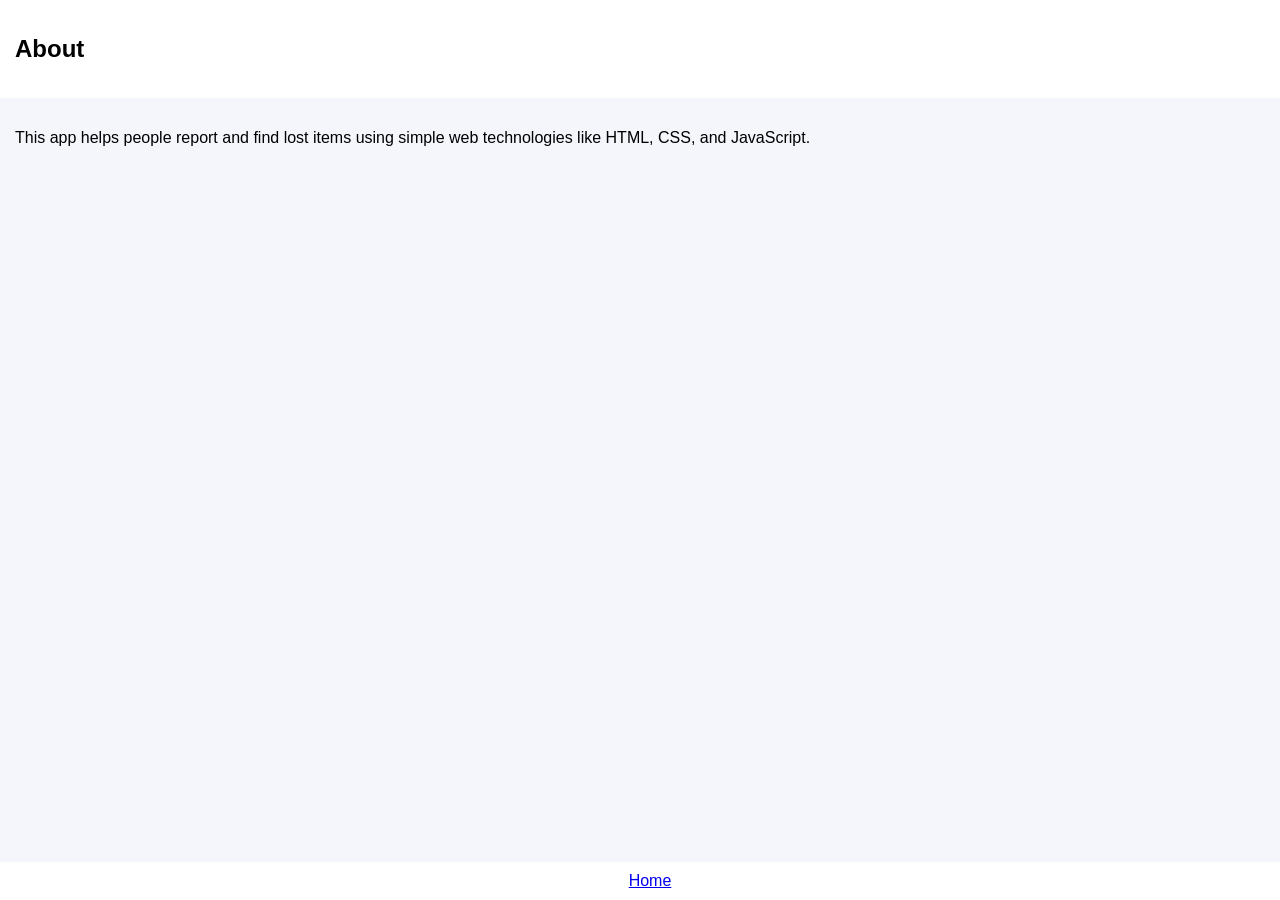
<file: about.html>
<!DOCTYPE html>
<html>
<head>
<title>About</title>
<link rel="stylesheet" href="css/global.css">
</head>

<body>

<header><h2>About</h2></header>

<div class="container">
    <p>
        This app helps people report and find lost items using simple web technologies like HTML, CSS, and JavaScript.
    </p>
</div>

<nav>
    <a href="index.html">Home</a>
</nav>

</body>
</html>
</file>
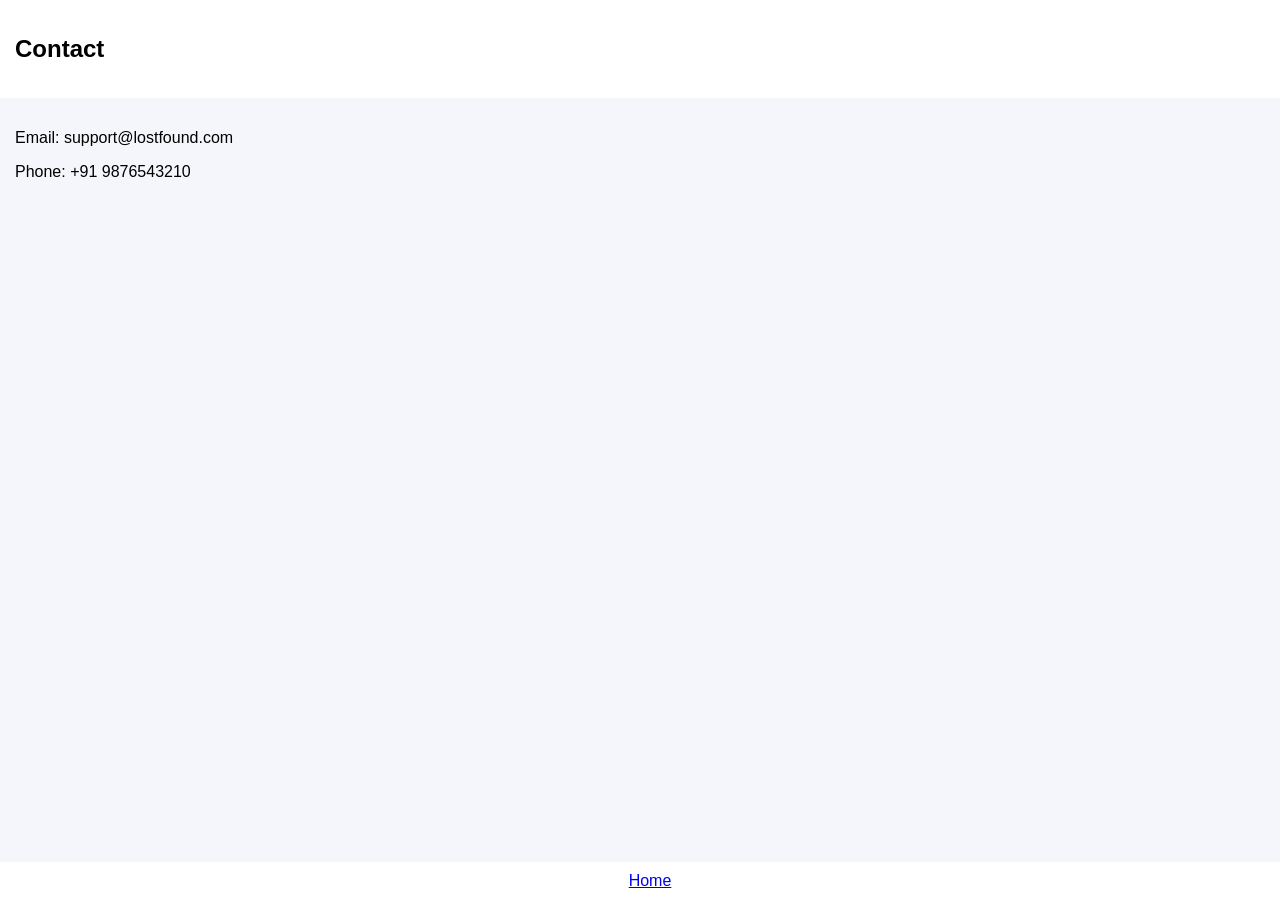
<file: contact.html>
<!DOCTYPE html>
<html>
<head>
<title>Contact</title>
<link rel="stylesheet" href="css/global.css">
</head>

<body>

<header><h2>Contact</h2></header>

<div class="container">
    <p>Email: support@lostfound.com</p>
    <p>Phone: +91 9876543210</p>
</div>

<nav>
    <a href="index.html">Home</a>
</nav>

</body>
</html>
</file>
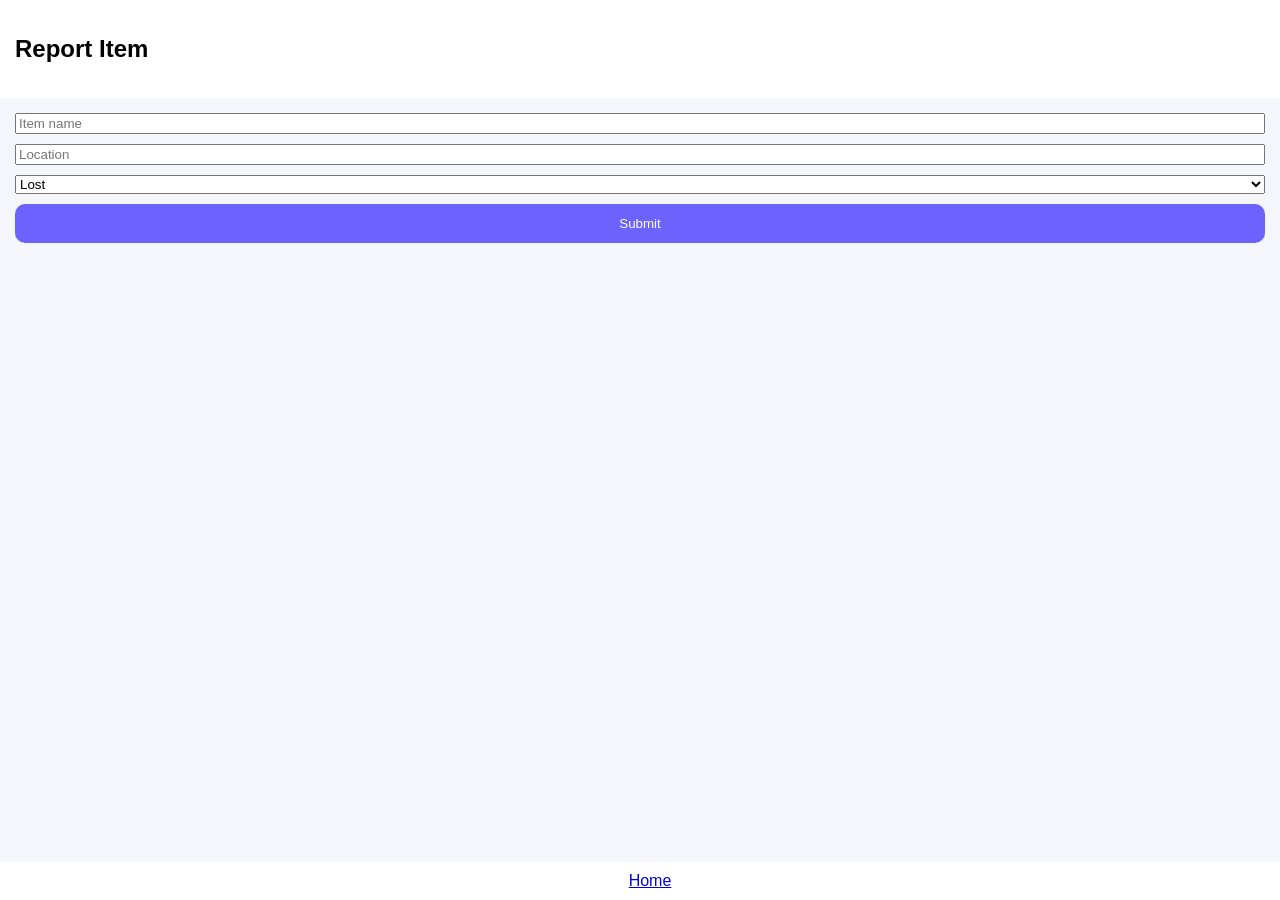
<file: report.html>
<!DOCTYPE html>
<html>
<head>
<meta name="viewport" content="width=device-width, initial-scale=1.0">

<title>Report Item</title>

<link rel="stylesheet" href="css/global.css">
<link rel="stylesheet" href="css/report.css">
</head>

<body>

<header>
    <h2>Report Item</h2>
</header>

<div class="container">

    <form onsubmit="event.preventDefault(); submitItem();">

        <input type="text" id="name" placeholder="Item name" required>
        <input type="text" id="place" placeholder="Location" required>

        <select id="type">
            <option value="Lost">Lost</option>
            <option value="Found">Found</option>
        </select>

        <button type="submit">Submit</button>

    </form>

</div>

<nav>
    <a href="index.html">Home</a>
</nav>

<script src="js/global.js"></script>
<script src="js/report.js"></script>

</body>
</html>
</file>
<file: css/global.css>
body {
    margin: 0;
    font-family: 'Segoe UI', sans-serif;
    background: #f5f6fb;
}

header {
    background: white;
    padding: 15px;
    display: flex;
    justify-content: space-between;
}

.container {
    padding: 15px;
}

.card {
    background: white;
    padding: 12px;
    margin-bottom: 10px;
    border-radius: 12px;
    box-shadow: 0 2px 6px rgba(0,0,0,0.08);
}

.badge {
    float: right;
    padding: 4px 10px;
    border-radius: 10px;
    color: white;
    font-size: 12px;
}

.lost { background: #ff6b6b; }
.found { background: #2ecc71; }

nav {
    position: fixed;
    bottom: 0;
    width: 100%;
    display: flex;
    justify-content: space-around;
    background: white;
    padding: 10px;
}
</file>
<file: css/report.css>
form {
    display: flex;
    flex-direction: column;
    gap: 10px;
}

button {
    background: #6c63ff;
    color: white;
    border: none;
    padding: 12px;
    border-radius: 10px;
}
</file>
